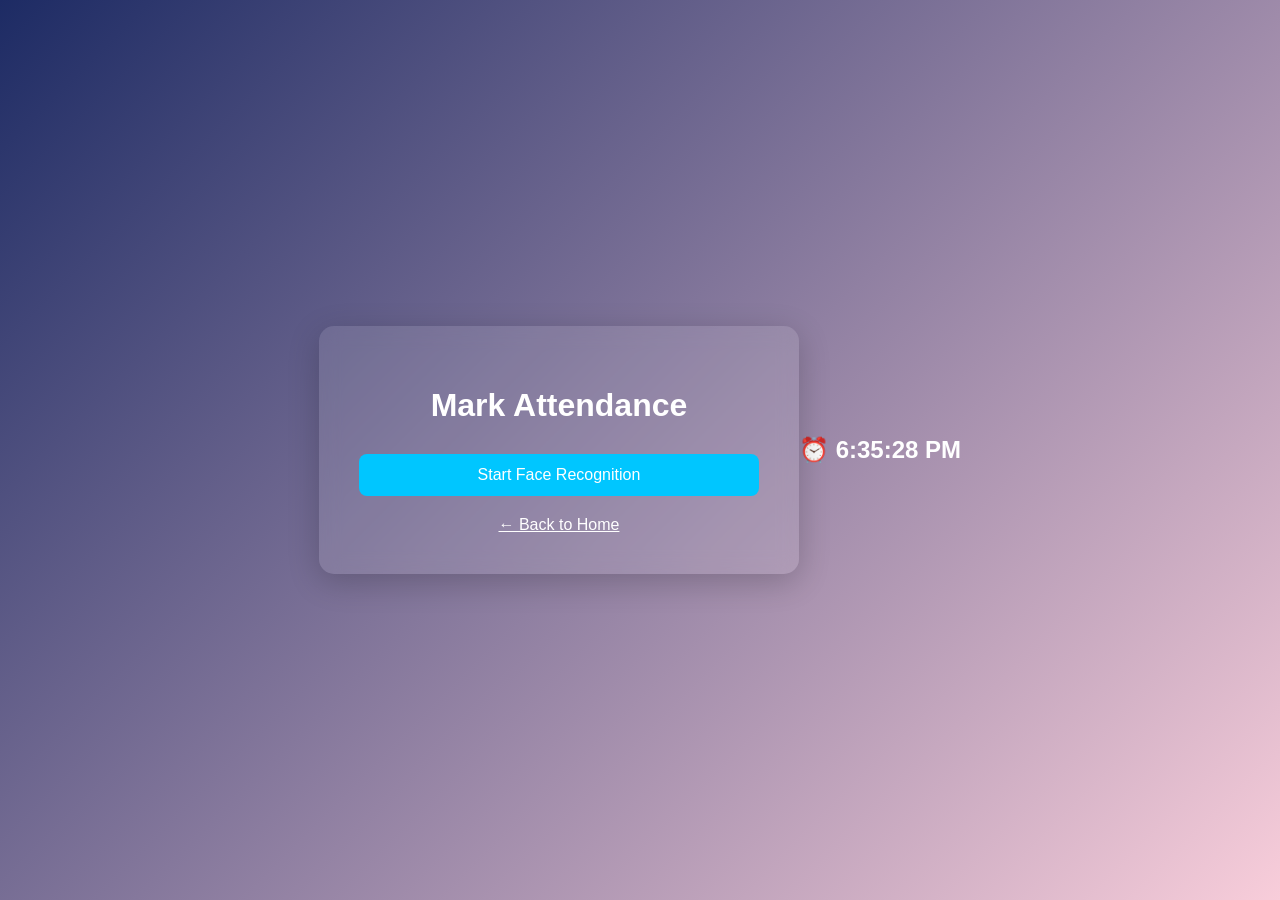
<file: app.py-main/templates/attendance.html>
<!DOCTYPE html>
<html lang="en">
<head>
  <meta charset="UTF-8" />
  <meta name="viewport" content="width=device-width, initial-scale=1.0"/>
  <title>Mark Attendance</title>
  <style>
    body {
        
      margin: 0;
      font-family: 'Segoe UI', sans-serif;
      background: linear-gradient(135deg, #1d2b64, #f8cdda);
      height: 100vh;
      display: flex;
      justify-content: center;
      align-items: center;
      color: white;
    }
    .container {
      background: rgba(255,255,255,0.1);
      backdrop-filter: blur(10px);
      padding: 40px;
      border-radius: 15px;
      box-shadow: 0 8px 32px rgba(0,0,0,0.2);
      width: 90%;
      max-width: 400px;
      text-align: center;
    }
    h1 {
      margin-bottom: 30px;
    }
    button {
      width: 100%;
      padding: 12px;
      background: #00c6ff;
      border: none;
      color: white;
      font-size: 16px;
      border-radius: 8px;
      cursor: pointer;
      transition: 0.3s ease;
    }
    button:hover {
      background: #0072ff;
    }
    a {
      display: block;
      text-align: center;
      margin-top: 20px;
      color: #fff;
      text-decoration: underline;
    }
  </style>
</head>
<body>
  <div class="container">
    <h1>Mark Attendance</h1>
    <form action="/attendance" method="POST">
      <button type="submit">Start Face Recognition</button>
    </form>
    <a href="/">← Back to Home</a>
  </div>
  <div id="live-clock" style="font-size: 1.5rem; font-weight: bold; margin: 5px 0;">
  ⏰ Loading...
</div>

<script>
  function updateClock() {
    const now = new Date();
    const timeStr = now.toLocaleTimeString('en-US', { hour12: true });
    document.getElementById('live-clock').innerHTML = `⏰ ${timeStr}`;
  }
  setInterval(updateClock, 1000);
  updateClock(); // Initialize immediately
</script>
</body>
</html>
</file>
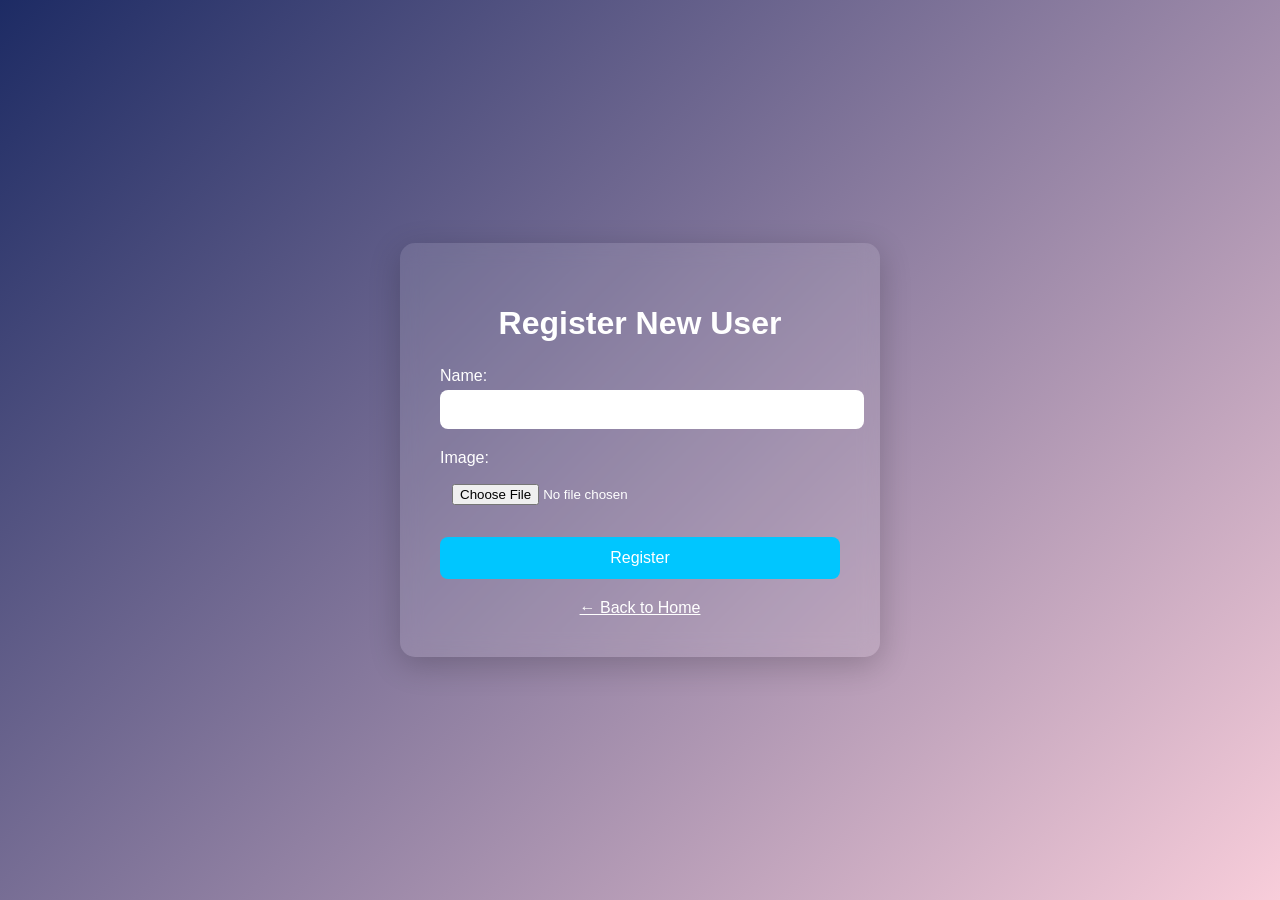
<file: app.py-main/templates/register.html>
<!DOCTYPE html>
<html lang="en">
<head>
  <meta charset="UTF-8" />
  <meta name="viewport" content="width=device-width, initial-scale=1.0"/>
  <title>Register User</title>
  <style>
    body {
      margin: 0;
      font-family: 'Segoe UI', sans-serif;
      background: linear-gradient(135deg, #1d2b64, #f8cdda);
      height: 100vh;
      display: flex;
      justify-content: center;
      align-items: center;
      color: white;
    }
    .container {
      background: rgba(255,255,255,0.1);
      backdrop-filter: blur(10px);
      padding: 40px;
      border-radius: 15px;
      box-shadow: 0 8px 32px rgba(0,0,0,0.2);
      width: 90%;
      max-width: 400px;
    }
    h1 {
      text-align: center;
      margin-bottom: 25px;
    }
    label {
      display: block;
      margin-bottom: 5px;
      font-weight: 500;
    }
    input[type="text"], input[type="file"] {
      width: 100%;
      padding: 12px;
      border-radius: 8px;
      border: none;
      margin-bottom: 20px;
    }
    button {
      width: 100%;
      padding: 12px;
      background: #00c6ff;
      border: none;
      color: white;
      font-size: 16px;
      border-radius: 8px;
      cursor: pointer;
      transition: 0.3s ease;
    }
    button:hover {
      background: #0072ff;
    }
    a {
      display: block;
      text-align: center;
      margin-top: 20px;
      color: #fff;
      text-decoration: underline;
    }
  </style>
</head>
<body>
  <div class="container">
    <h1>Register New User</h1>
    <form action="/register" method="POST" enctype="multipart/form-data">
      <label for="name">Name:</label>
      <input type="text" name="name" id="name" required>
      <label for="image">Image:</label>
      <input type="file" name="image" id="image" required>
      <button type="submit">Register</button>
    </form>
    <a href="/">← Back to Home</a>
  </div>
</body>
</html>
</file>
